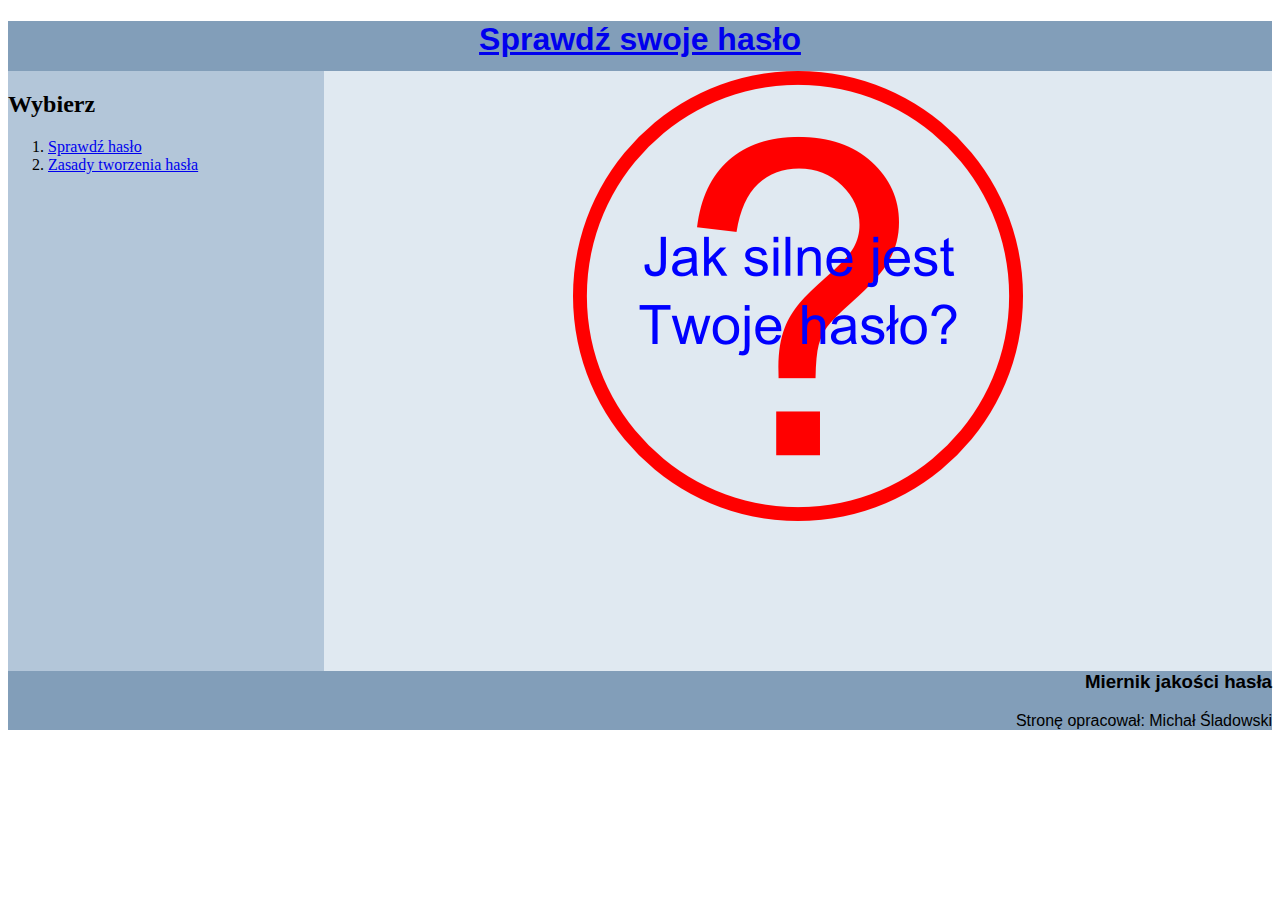
<file: index.html>
<!DOCTYPE html>
<html>
    <head>
        <meta charset="UTF-8">
        <title>Miernik jakości hasła</title>
        <link rel="stylesheet" href="style.css">
    </head>
    <body>
        <header>
            <h1><a href="index.html">Sprawdź swoje hasło</a></h1>
        </header>
        <nav>
            <h2>Wybierz</h2>
            <ol>
                <li><a href="haslo.html">Sprawdź hasło</a></li>
                <li><a href="zasady.html">Zasady tworzenia hasła</a></li>
            </ol>
        </nav>
        <main>
            <img src="haslo.png" alt="obraz haslo">
        </main>
        <footer>
            <h3>Miernik jakości hasła</h3>
            <p>Stronę opracował: Michał Śladowski</p>
        </footer>
    </body>
</html>
</file>
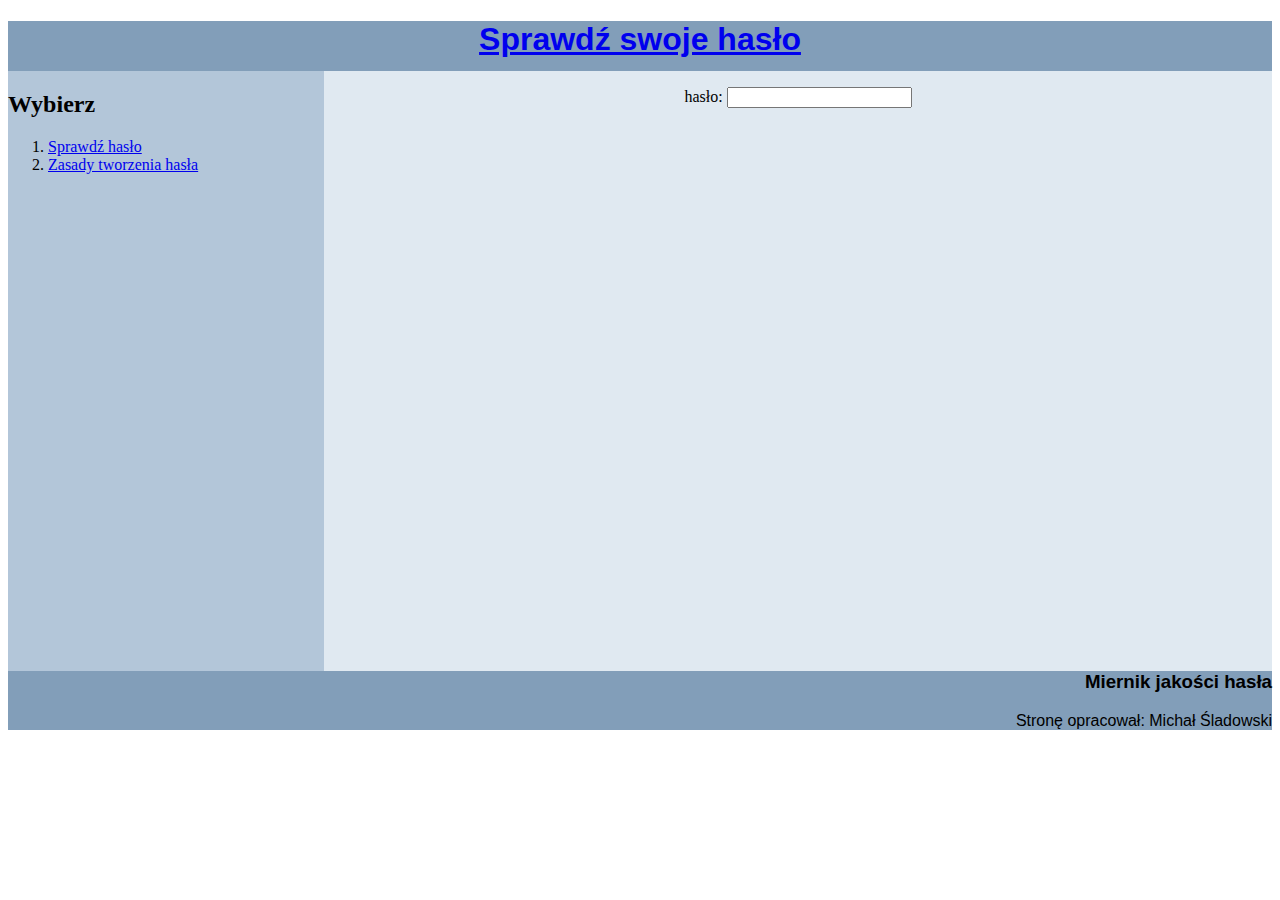
<file: haslo.html>
<!DOCTYPE html>
<html>
    <head>
        <meta charset="UTF-8">
        <title>Miernik jakości hasła</title>
        <link rel="stylesheet" href="style.css">
    </head>
    <body>
        <header>
            <h1><a href="index.html">Sprawdź swoje hasło</a></h1>
        </header>
        <nav>
            <h2>Wybierz</h2>
            <ol>
                <li><a href="haslo.html">Sprawdź hasło</a></li>
                <li><a href="zasady.html">Zasady tworzenia hasła</a></li>
            </ol>
        </nav>
        <main>
            <p>
                <label>hasło: </label>
                <input type="password">
            </p>
        </main>
        <footer>
            <h3>Miernik jakości hasła</h3>
            <p>Stronę opracował: Michał Śladowski</p>
        </footer>
    </body>
</html>
</file>
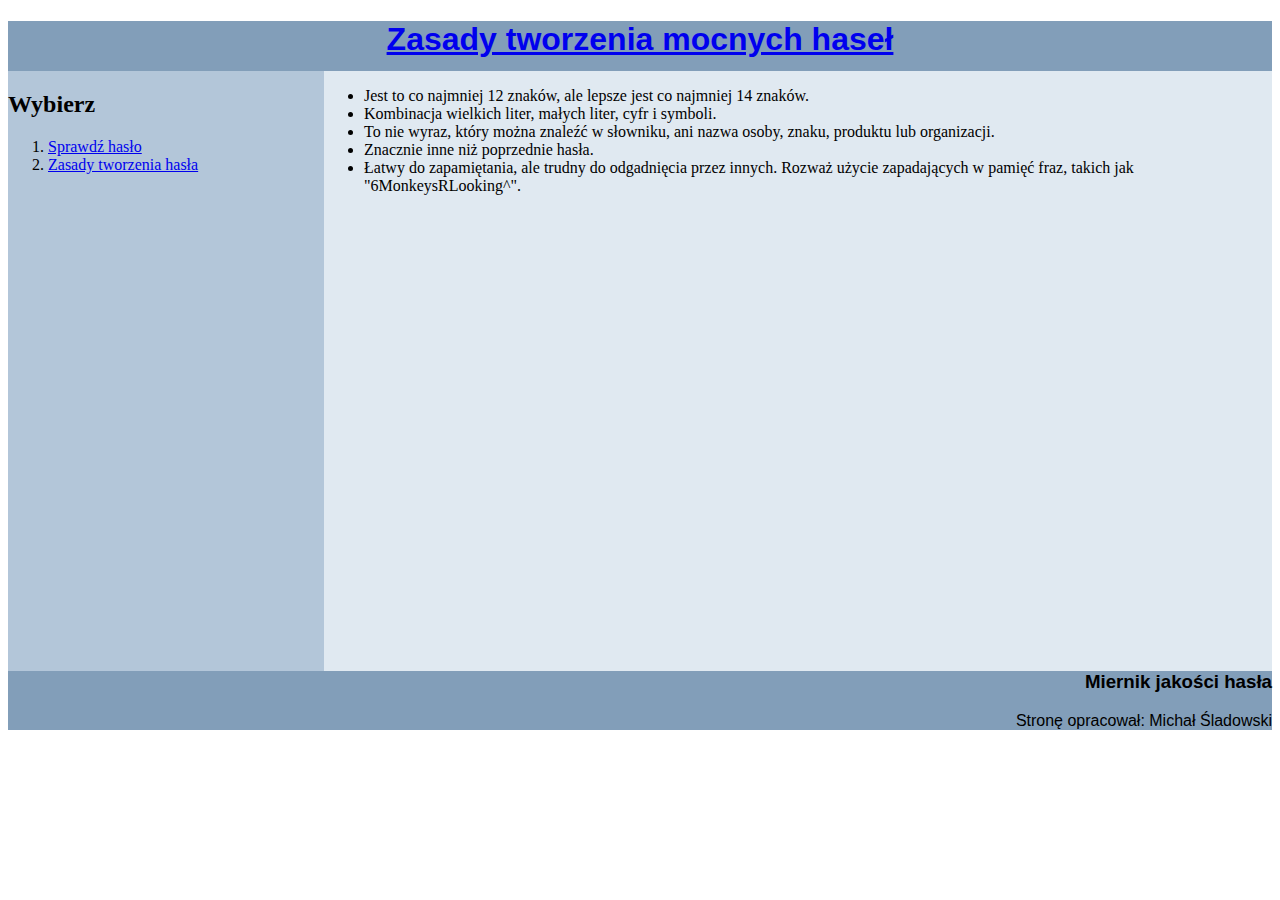
<file: zasady.html>
<!DOCTYPE html>
<html>
    <head>
        <meta charset="UTF-8">
        <title>Miernik jakości hasła</title>
        <link rel="stylesheet" href="style.css">
    </head>
    <body>
        <header>
            <h1><a href="index.html">Zasady tworzenia mocnych haseł</a></h1>
        </header>
        <nav>
            <h2>Wybierz</h2>
            <ol>
                <li><a href="haslo.html">Sprawdź hasło</a></li>
                <li><a href="zasady.html">Zasady tworzenia hasła</a></li>
            </ol>
        </nav>
        <main>
            <ul>
                <li>Jest to co najmniej 12 znaków, ale lepsze jest co najmniej 14 znaków.</li>
                <li>Kombinacja wielkich liter, małych liter, cyfr i symboli.</li>
                <li>To nie wyraz, który można znaleźć w słowniku, ani nazwa osoby, znaku, produktu lub organizacji.</li>
                <li>Znacznie inne niż poprzednie hasła.</li>
                <li>Łatwy do zapamiętania, ale trudny do odgadnięcia przez innych. Rozważ użycie zapadających w pamięć fraz, takich jak "6MonkeysRLooking^".</li>
            </ul>
        </main>
        <footer>
            <h3>Miernik jakości hasła</h3>
            <p>Stronę opracował: Michał Śladowski</p>
        </footer>
    </body>
</html>
</file>
<file: style.css>
header {
    background: #829EB9;
    height: 50px;
    font-family: Arial;
    text-align: center;
}
nav {
    background: #B3C6D9;
    height: 600px;
    width: 25%;
    float: left;
}
main {
    background: #E0E9F1;
    height: 600px;
    width: 75%;
    text-align: center;
    float: left;
}
footer {
    background: #829EB9;
    font-family: Arial;
    text-align: right;
    clear: both;
}
ul {
    text-align: left;
}
</file>
